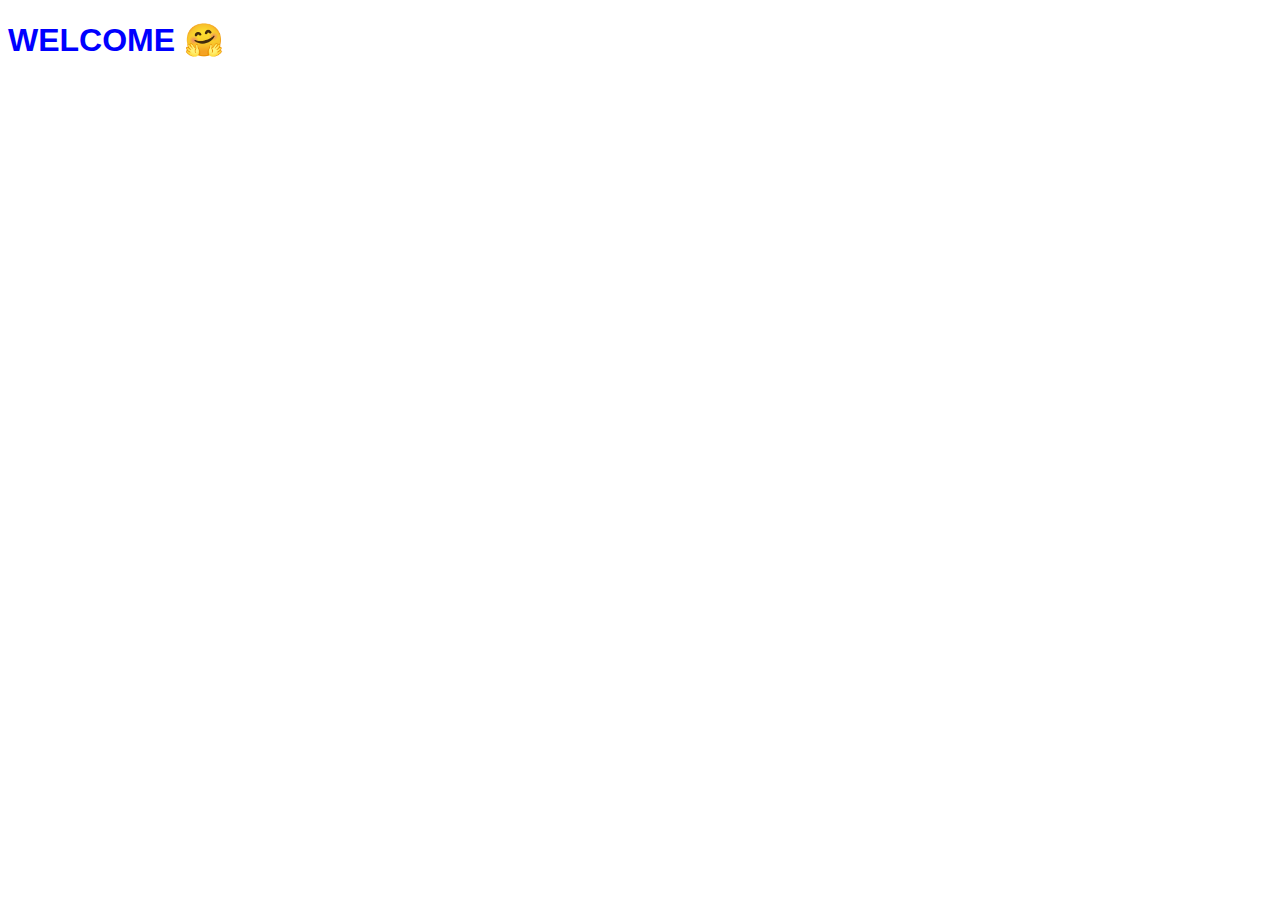
<file: dashboard.html>
<!DOCTYPE html>
<html lang="en">
<head>
  <meta charset="UTF-8">
  <meta name="viewport" content="width=device-width, initial-scale=1.0">
  <title>Dashboard</title>
  <link rel="stylesheet" href="styles.css">
</head>
<body>
  <div class="container">
    <h1>WELCOME 🤗</h1>
  </div>
</body>
</html>
</file>
<file: styles.css>
body {
  font-family: Arial, sans-serif;
  background-color: #FFFFFF; /* White */
  color: #0000FF; /* Blue */
}

button {
  background-color: #0000FF; /* Blue */
  color: #FFFFFF; /* White */
  padding: 10px 20px;
  border: none;
  border-radius: 5px;
  cursor: pointer;
}

button:hover {
  background-color: #0033CC; /* Darker Blue */
}

h1 {
  color: #0000FF; /* Blue */
}
</file>
